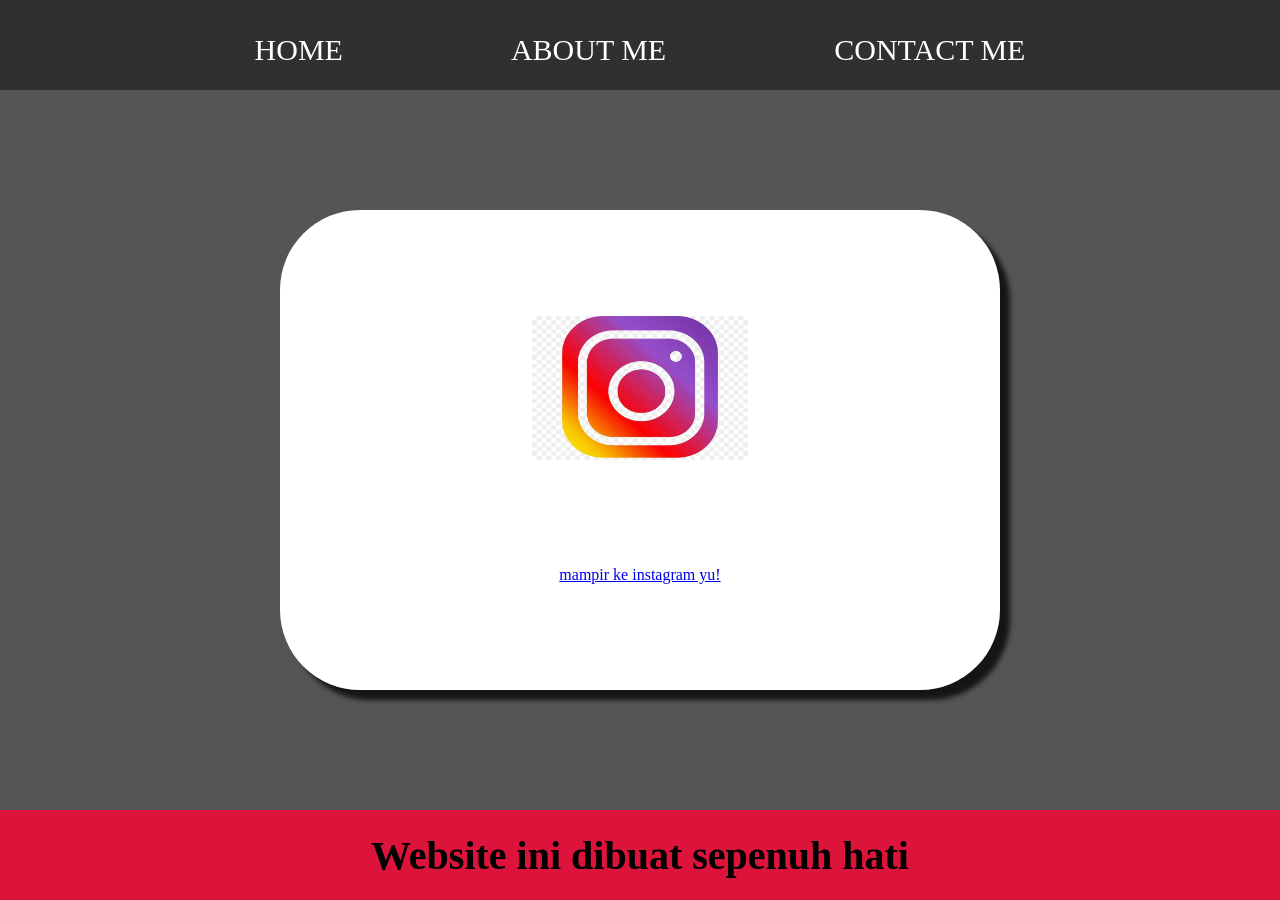
<file: index.html>
<!DOCTYPE html>
<html lang="en">

<head>
    <title class="title">Website Belajar</title>
    <link rel="stylesheet" href="style.css">
    <meta charset="UTF-8">
    <meta name="viewport" content="width=device-width, initial-scale=1.0">
    <title>Document</title>
</head>

<body>
    <div class="container">
        <!-- NAVIGATION BAR -->
        <div class="navbar">
            <ul class="ul-navbar">
                <li class="li-navbar">
                    <a href="#" class="a-navbar">HOME</a>
                </li>
                <li class="li-navbar">
                    <a href="about.html" class="a-navbar">ABOUT ME</a>
                </li>
                <li class="li-navbar">
                    <a href="contact.html" class="a-navbar">CONTACT ME</a>
                </li>
            </ul>
        </div>


        <!-- NAVIGATION BAR SELESAI -->

        <!-- CONTENT 1 -->
        <div class="content">
        <a href="https://www.instagram.com/ramot.tamba?igsh=ODJrdWdqNXRkaG0z" 
        class="a-content">
            <img src="instagram.jpg" class="img-content" />
        <p>mampir ke instagram yu!</p>
        </a>
        </div>
        <!-- CONTENT END -->

        <!-- FOOTER -->
        <div class="footer">
            <h1 class="h1-footer">
                Website ini dibuat sepenuh hati
            </h1>
        </div>
        <!-- FOOTER END -->
    </div>
</body>

</html>
</file>
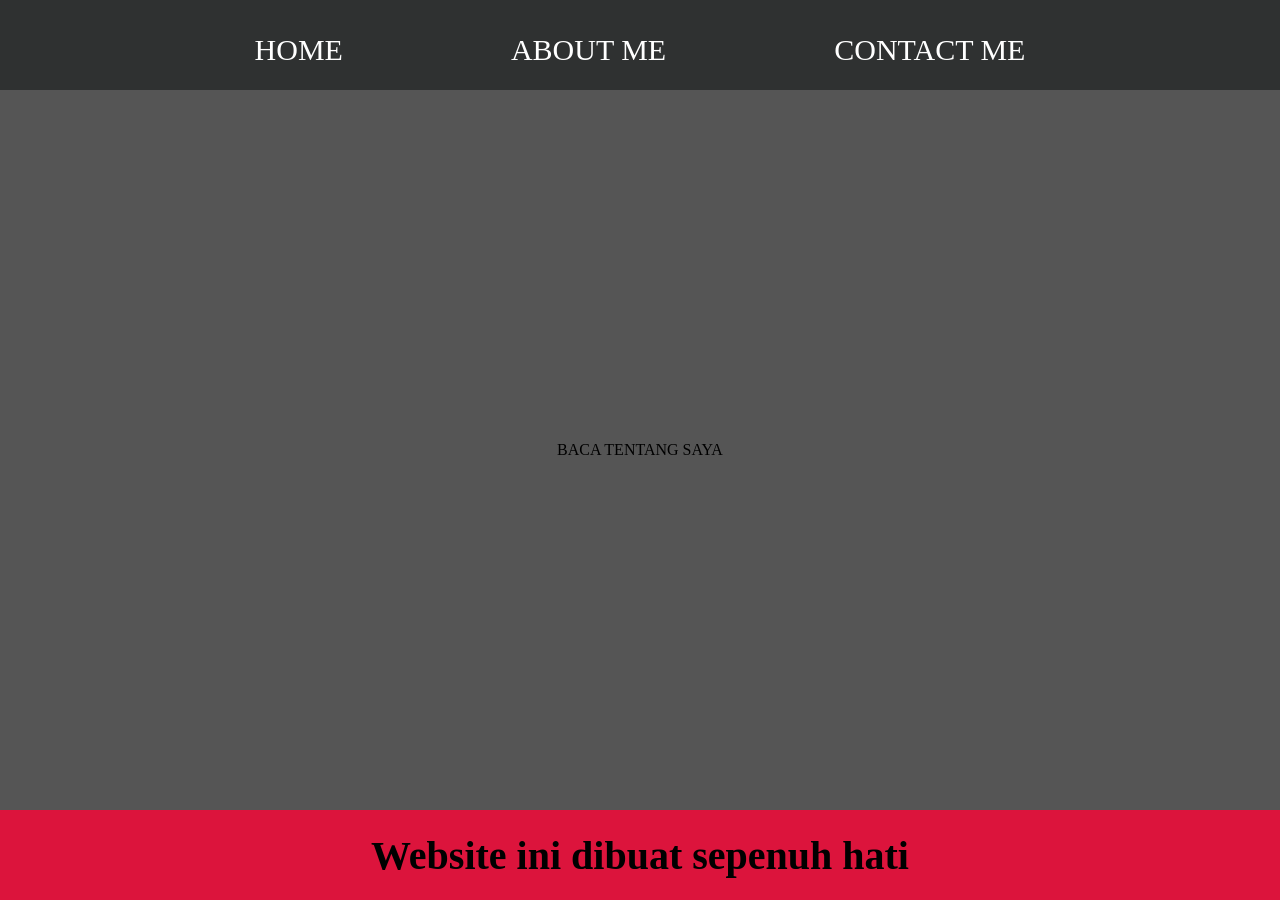
<file: about.html>
<!DOCTYPE html>
<html lang="en">

<head>
    <title class="title">Website Belajar</title>
    <link rel="stylesheet" href="style.css">
    <meta charset="UTF-8">
    <meta name="viewport" content="width=device-width, initial-scale=1.0">
    <title>Document</title>
</head>

<body>
    <div class="container">
        <!-- NAVIGATION BAR -->
        <div class="navbar">
            <ul class="ul-navbar">
                <li class="li-navbar">
                    <a href="index.html" class="a-navbar">HOME</a>
                </li>
                <li class="li-navbar">
                    <a href="about.html" class="a-navbar">ABOUT ME</a>
                </li>
                <li class="li-navbar">
                    <a href="contact.html" class="a-navbar">CONTACT ME</a>
                </li>
            </ul>
        </div>


        <!-- NAVIGATION BAR SELESAI -->

        <!-- CONTENT 1 -->
        <div class="content">
        <!-- <a href="https://www.instagram.com/ramot.tamba?igsh=ODJrdWdqNXRkaG0z"  -->
        <!-- class="a-content"> -->
            <!-- <img src="instagram.jpg" class="img-content" /> -->
        <p>BACA TENTANG SAYA</p>
        </a>
        </div>
        <!-- CONTENT END -->

        <!-- FOOTER -->
        <div class="footer">
            <h1 class="h1-footer">
                Website ini dibuat sepenuh hati
            </h1>
        </div>
        <!-- FOOTER END -->
    </div>
</body>

</html>
</file>
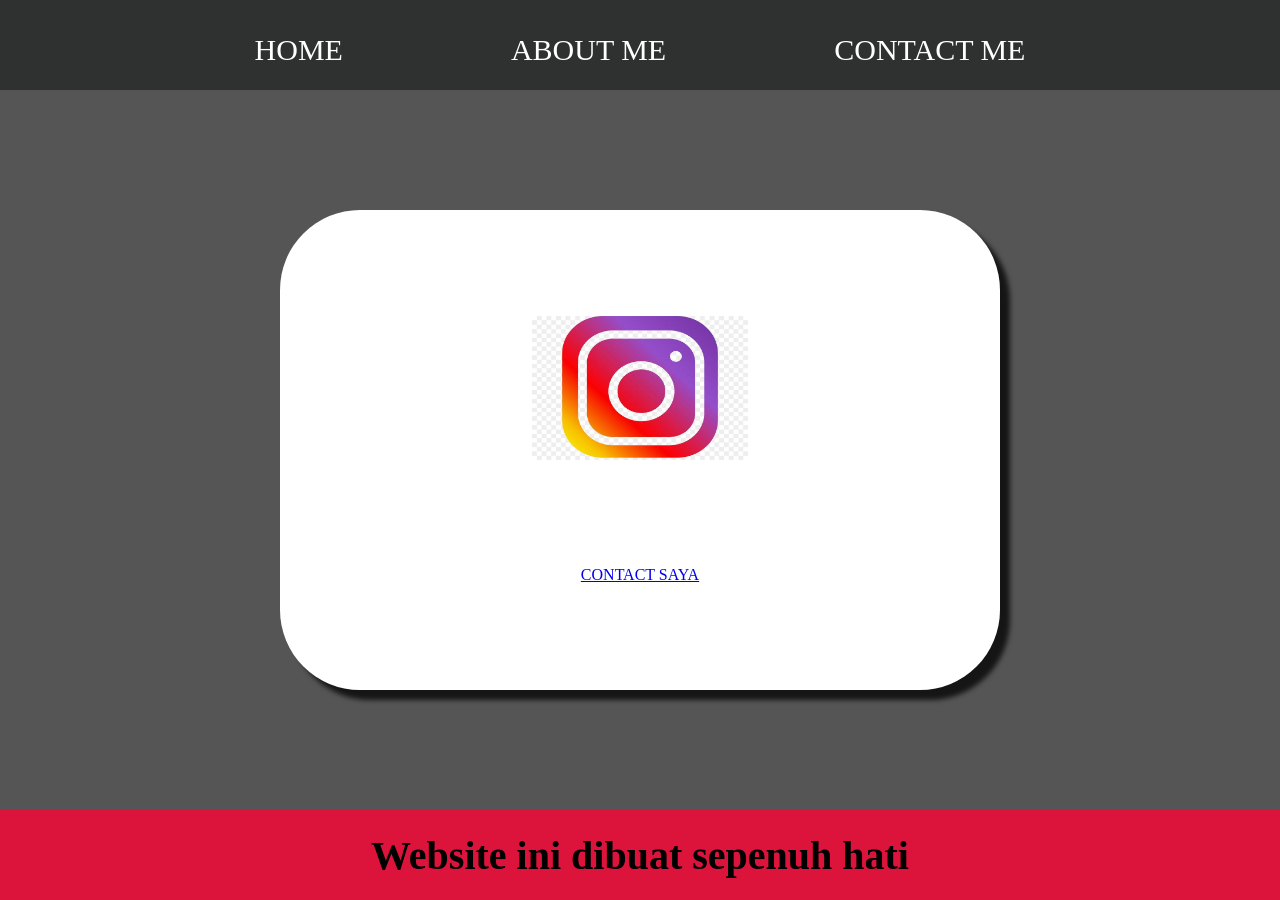
<file: contact.html>
<!DOCTYPE html>
<html lang="en">

<head>
    <title class="title">Website Belajar</title>
    <link rel="stylesheet" href="style.css">
    <meta charset="UTF-8">
    <meta name="viewport" content="width=device-width, initial-scale=1.0">
    <title>Document</title>
</head>

<body>
    <div class="container">
        <!-- NAVIGATION BAR -->
        <div class="navbar">
            <ul class="ul-navbar">
                <li class="li-navbar">
                    <a href="index.html" class="a-navbar">HOME</a>
                </li>
                <li class="li-navbar">
                    <a href="about.html" class="a-navbar">ABOUT ME</a>
                </li>
                <li class="li-navbar">
                    <a href="contact.html" class="a-navbar">CONTACT ME</a>
                </li>
            </ul>
        </div>


        <!-- NAVIGATION BAR SELESAI -->

        <!-- CONTENT 1 -->
        <div class="content">
        <a href="https://www.instagram.com/ramot.tamba?igsh=ODJrdWdqNXRkaG0z" 
        class="a-content">
            <img src="instagram.jpg" 
                class="img-content" /> 
        <p>CONTACT SAYA</p>
        </a>
        </div>
        <!-- CONTENT END -->

        <!-- FOOTER -->
        <div class="footer">
            <h1 class="h1-footer">
                Website ini dibuat sepenuh hati
            </h1>
        </div>
        <!-- FOOTER END -->
    </div>
</body>

</html>
</file>
<file: style.css>
*,
html{
    margin: 0;
    padding: 0;
}

.container {
    background-color: ;
    
}

.navbar {
    background-color: rgb(47, 49, 49);
    width: 100%;
    height: 10vh;
}

.title {
    background-color: red;
}

.ul-navbar {
    justify-content: center;
    display: flex;
    align-items: center;
    height: 100px;
}

.li-navbar {
    color:white;
    list-style-type: none;
    padding: 20px;
    margin: 5%;
    font-size: 30px;
}

.li-navbar:hover {
    background-color: rgb(34, 167, 167);
    transition: .2s ease-in-out;
    transition-delay: .2s;
    border-radius: 8px;
}

.a-navbar {
    color: white;
    text-decoration: none;
}

.content {
    background-color: #555;
    display: flex;
    justify-content: center;
    align-items: center;
    height: 80vh;
}

.a-content {
    width: 720px;
    height: 480px;
    flex-direction: column;
    background-color: white;
    display: flex;
    align-items: center;
    justify-content: space-evenly;
    border-radius: 80px;
    -webkit-box-shadow: 10px 10px 5px 0px rgba(0,0,0,0.75)
;
-moz-box-shadow: 10px 10px 5px 0px rgba(0,0,0,0.75);
}


.img-content {
    background-color: black;
    width: 30%;
    height: 30%;
    display: flex;
    justify-content: center;
    align-items: center;
}

.footer {
    background-color: crimson;
    align-items: center;
    justify-content: center;
    display: flex;
    height: 10vh;
}

.h1-footer {
    font-size: 40px;
}
</file>
